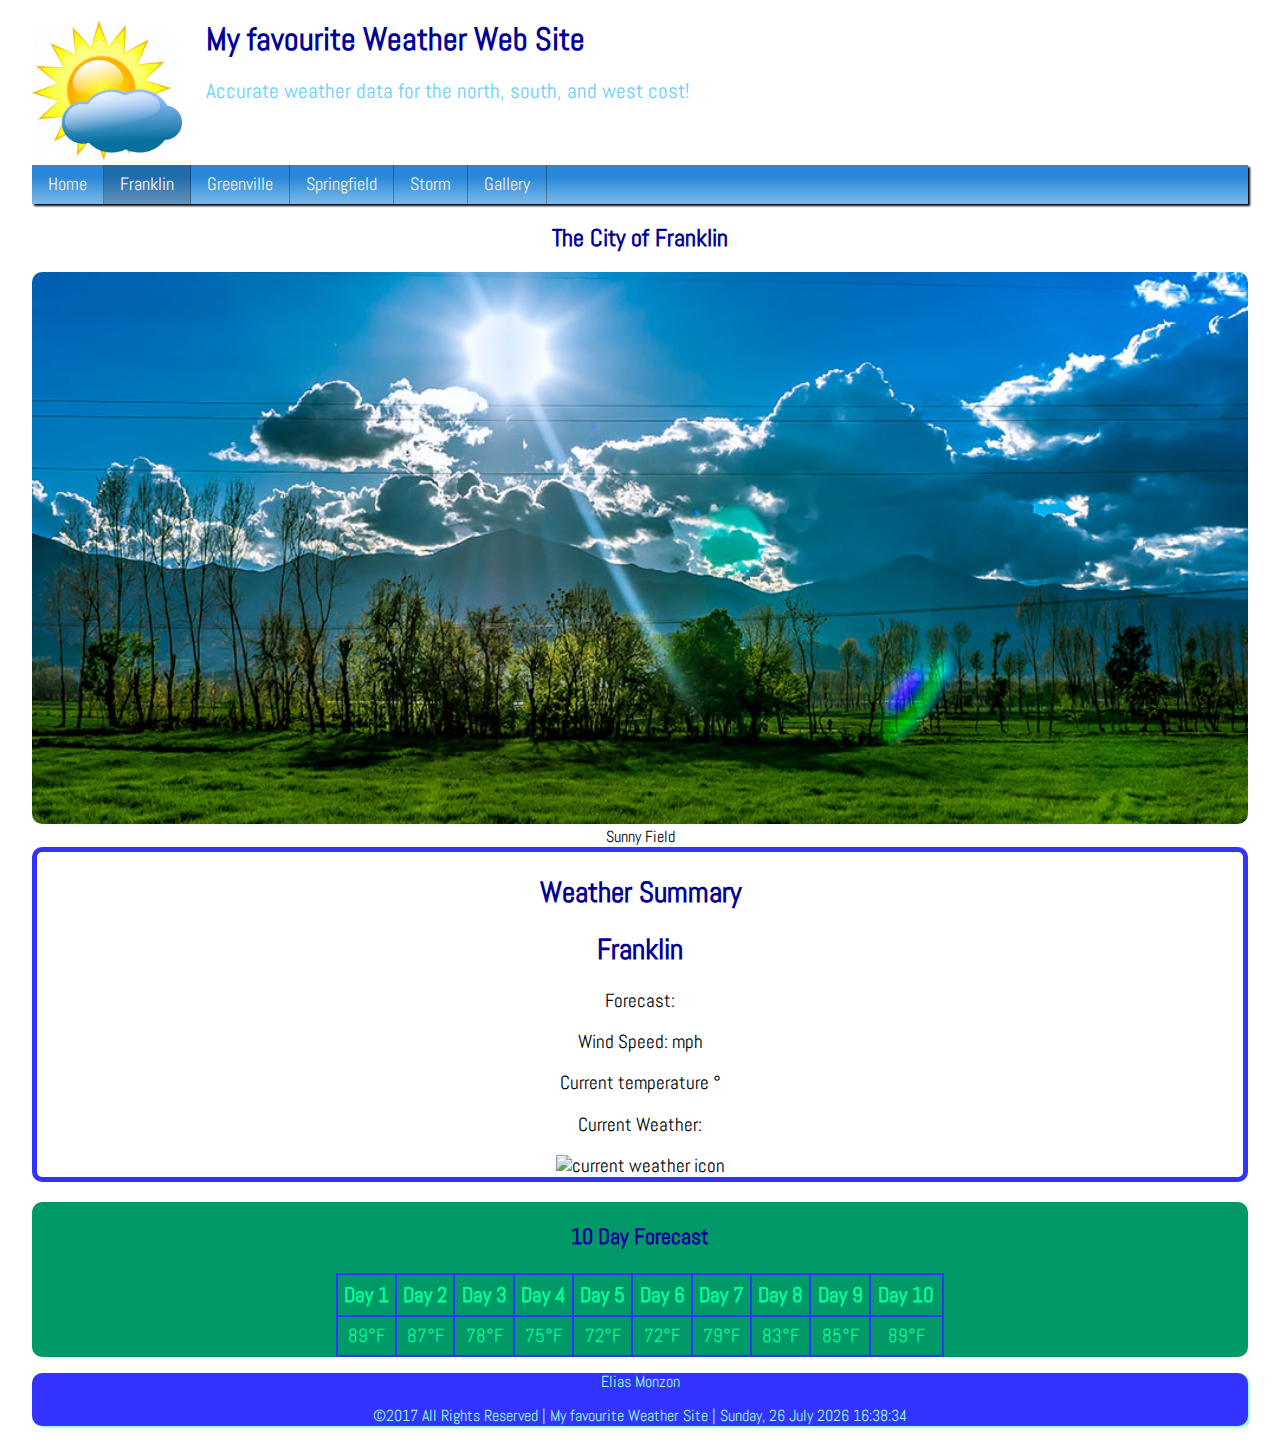
<file: franklin.html>
<!DOCTYPE html>
<html lang="en-us">
    <head>
      <meta charset="utf-8">
      <meta name="viewport" content="width=device-width, initial-scale=1">
      <title>Franklin Weather Info Web Page</title>
      <meta name="author" content="Elías Monzón">
      <meta name="description" content="Franklin Weather Page">
      <!-- external style references in the proper cascading order -->    
      <link href='https://fonts.googleapis.com/css?family=Abel' rel='stylesheet'>  <!-- Google API font reference -->
      <link rel="stylesheet" type="text/css" href="normalize.css"> <!-- normalize useragent/browser defaults -->
      <link rel="stylesheet" type="text/css" href="small.css">    <!-- default styles - small/phone views -->
      <link rel="stylesheet" type="text/css" href="medium.css">  <!-- medium/tablet views -->
      <link rel="stylesheet" type="text/css" href="large.css">   <!-- large/wide/desktop views --> 
    </head>
    <body onload="myFunction()">
        
      <header class="clearfix">
            <figure class="logo">
                <img src="images/weather%20logo.png" alt="The site logo">
            </figure>
            <h1>My favourite Weather Web Site</h1>
          <div class="subheading">Accurate weather data for the north, south, and west cost!</div>
      </header>

      <nav class="clearfix">
          <button onclick="toggleMenu()">&#9776;</button>
          <ul id="primaryNav" class="hide">
            <li><a href="index.html">Home</a></li>
            <li class="active"><a href="#">Franklin</a></li>
            <li><a href="greenville.html">Greenville</a></li>
            <li><a href="springfield.html">Springfield</a></li>    
            <li><a href="stormCenter.html">Storm</a></li>
            <li><a href="gallery.html">Gallery</a></li>
          </ul>
      </nav> 
        
      <main>
        <h2>The City of Franklin</h2>
            <figure>
              <img src="images/sunnyField-12.jpg" alt="sunny field" sizes="100vw" 
                   srcset="images/sunnyField-3.jpg 320w, 
                           images/sunnyField-6.jpg 500w, 
                           images/sunnyField-8.jpg 800w">
              <figcaption>Sunny Field</figcaption>
            </figure>
            
        <section>
          <h2>Weather Summary</h2>    
            <h2 id="place">Franklin</h2>
            <p>Forecast: <span id="textForecast"></span></p>
            <p> Wind Speed: <span id="windSpeed"></span><span> mph</span></p>
            <p>Current temperature <span id="currentTemp"></span>&deg;</p>
            <p>Current Weather: </p>
            <img id="currentWeatherIcon" alt="current weather icon" class="weatherIcon">
        </section>

        <section class="forecast">
          <h3>10 Day Forecast</h3>
          <table>
            <thead>
              <tr>
                <th>Day 1</th>
                <th>Day 2</th>
                <th>Day 3</th>
                <th>Day 4</th>
                <th>Day 5</th>
                <th>Day 6</th>
                <th>Day 7</th>
                <th>Day 8</th>
                <th>Day 9</th>
                <th>Day 10</th>
              </tr>
            </thead>
            <tbody>  
              <tr>
                <td>89&deg;F</td>
                <td>87&deg;F</td>
                <td>78&deg;F</td>
                <td>75&deg;F</td>
                <td>72&deg;F</td>
                <td>72&deg;F</td>
                <td>79&deg;F</td>
                <td>83&deg;F</td>
                <td>85&deg;F</td>
                <td>89&deg;F</td>
              </tr>
            </tbody>
          </table>
        </section>
      </main>

      <footer>
        <aside>
          <p>Elias Monzon</p>
        </aside>
        <p class="footer-bar">&copy;2017 All Rights Reserved | My favourite Weather Site | 
            <span id="currentdate">Current Date Placeholder</span>
        </p>
      </footer>
      <script src="hamburger.js"></script>
      <script src="currentDate.js"></script>
      <script src="wu-weather.js"></script>
    </body>
</html>
</file>
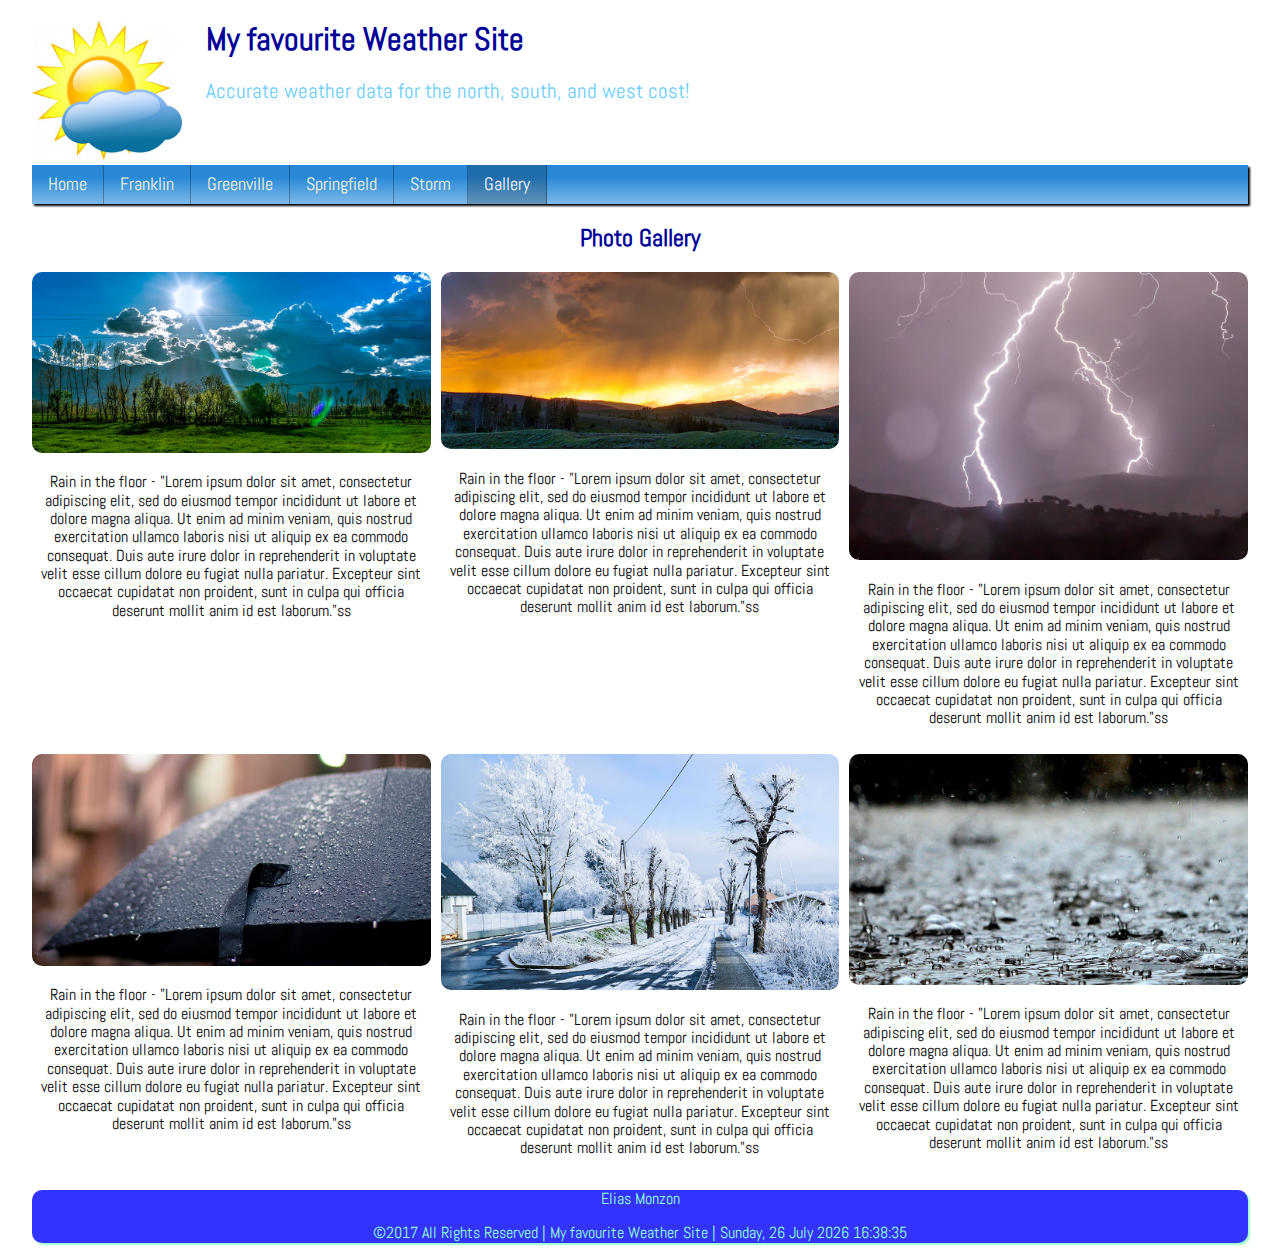
<file: gallery.html>
<!DOCTYPE html>
<html lang="en-us">
    <head>
        <meta charset="utf-8">
        <meta name="viewport" content="width=device-width, initial-scale=1">
        <meta name="author" content="Elías Monzón">
        <meta name="description" content="Gallery.html">
        <title>Gallery</title>
        <link href='https://fonts.googleapis.com/css?family=Abel' rel='stylesheet'>  <!-- Google API font reference -->
        <link rel="stylesheet" type="text/css" href="normalize.css"> <!-- normalize useragent/browser defaults -->
        <link rel="stylesheet" type="text/css" href="small.css">    <!-- default styles - small/phone views -->
        <link rel="stylesheet" type="text/css" href="medium.css">  <!-- medium/tablet views -->
        <link rel="stylesheet" type="text/css" href="large.css">   <!-- large/wide/desktop views --> 
    </head>
    <body onload="myFunction()">
        <header class="clearfix">
            <figure class="logo">
                <img src="images/weather%20logo.png" alt="The site logo">
            </figure>
            <h1>My favourite Weather Site</h1>
            <div class="subheading">Accurate weather data for the north, south, and west cost!</div>
        </header>

        <nav class="clearfix">
          <button onclick="toggleMenu()">&#9776;</button>
          <ul id="primaryNav" class="hide">
            <li><a href="index.html">Home</a></li>
            <li><a href="franklin.html">Franklin</a></li>
            <li><a href="#">Greenville</a></li>
            <li><a href="#">Springfield</a></li>    
            <li><a href="stormCenter.html">Storm</a></li>
            <li class="active"><a href="#">Gallery</a></li>
          </ul>
        </nav> 
        <main>
            <h2>Photo Gallery</h2>
            <div class="grid">
                <figure>
                    <img src="images/sunnyField-6.jpg">
                    <figcaption>
                        <p>Rain in the floor - "Lorem ipsum dolor sit amet, consectetur adipiscing elit, sed do eiusmod tempor incididunt ut labore et dolore magna aliqua. Ut enim ad minim veniam, quis nostrud exercitation ullamco laboris nisi ut aliquip ex ea commodo consequat. Duis aute irure dolor in reprehenderit in voluptate velit esse cillum dolore eu fugiat nulla pariatur. Excepteur sint occaecat cupidatat non proident, sunt in culpa qui officia deserunt mollit anim id est laborum."ss</p>
                    </figcaption>
                </figure>

                <figure>
                    <img src="images/rainy%20sky-6.jpg">
                    <figcaption>
                        <p>Rain in the floor - "Lorem ipsum dolor sit amet, consectetur adipiscing elit, sed do eiusmod tempor incididunt ut labore et dolore magna aliqua. Ut enim ad minim veniam, quis nostrud exercitation ullamco laboris nisi ut aliquip ex ea commodo consequat. Duis aute irure dolor in reprehenderit in voluptate velit esse cillum dolore eu fugiat nulla pariatur. Excepteur sint occaecat cupidatat non proident, sunt in culpa qui officia deserunt mollit anim id est laborum."ss</p>
                    </figcaption>
                </figure>

                <figure>
                    <img src="images/stormy-sky-6.jpg">
                    <figcaption>
                        <p>Rain in the floor - "Lorem ipsum dolor sit amet, consectetur adipiscing elit, sed do eiusmod tempor incididunt ut labore et dolore magna aliqua. Ut enim ad minim veniam, quis nostrud exercitation ullamco laboris nisi ut aliquip ex ea commodo consequat. Duis aute irure dolor in reprehenderit in voluptate velit esse cillum dolore eu fugiat nulla pariatur. Excepteur sint occaecat cupidatat non proident, sunt in culpa qui officia deserunt mollit anim id est laborum."ss</p>
                    </figcaption>
                </figure>

                <figure>
                    <img src="images/umbrella-6.jpg">
                    <figcaption>
                        <p>Rain in the floor - "Lorem ipsum dolor sit amet, consectetur adipiscing elit, sed do eiusmod tempor incididunt ut labore et dolore magna aliqua. Ut enim ad minim veniam, quis nostrud exercitation ullamco laboris nisi ut aliquip ex ea commodo consequat. Duis aute irure dolor in reprehenderit in voluptate velit esse cillum dolore eu fugiat nulla pariatur. Excepteur sint occaecat cupidatat non proident, sunt in culpa qui officia deserunt mollit anim id est laborum."ss</p>
                    </figcaption>
                </figure>

                <figure>
                    <img src="images/snow-6.jpg">
                    <figcaption>
                        <p>Rain in the floor - "Lorem ipsum dolor sit amet, consectetur adipiscing elit, sed do eiusmod tempor incididunt ut labore et dolore magna aliqua. Ut enim ad minim veniam, quis nostrud exercitation ullamco laboris nisi ut aliquip ex ea commodo consequat. Duis aute irure dolor in reprehenderit in voluptate velit esse cillum dolore eu fugiat nulla pariatur. Excepteur sint occaecat cupidatat non proident, sunt in culpa qui officia deserunt mollit anim id est laborum."ss</p>
                    </figcaption>
                </figure>

                <figure>
                    <img src="images/rain-6.jpg">
                    <figcaption>
                        <p>Rain in the floor - "Lorem ipsum dolor sit amet, consectetur adipiscing elit, sed do eiusmod tempor incididunt ut labore et dolore magna aliqua. Ut enim ad minim veniam, quis nostrud exercitation ullamco laboris nisi ut aliquip ex ea commodo consequat. Duis aute irure dolor in reprehenderit in voluptate velit esse cillum dolore eu fugiat nulla pariatur. Excepteur sint occaecat cupidatat non proident, sunt in culpa qui officia deserunt mollit anim id est laborum."ss</p>
                    </figcaption>
                </figure>
            </div>
        </main>
        <footer>
        <aside>
          <p>Elias Monzon</p>
        </aside>
            <p class="footer-bar">&copy;2017 All Rights Reserved | My favourite Weather Site | 
                <span id="currentdate">Current Date Placeholder</span>
            </p>
        </footer>
        <script src="hamburger.js"></script>
        <script src="currentDate.js"></script>
    </body>
</html>
</file>
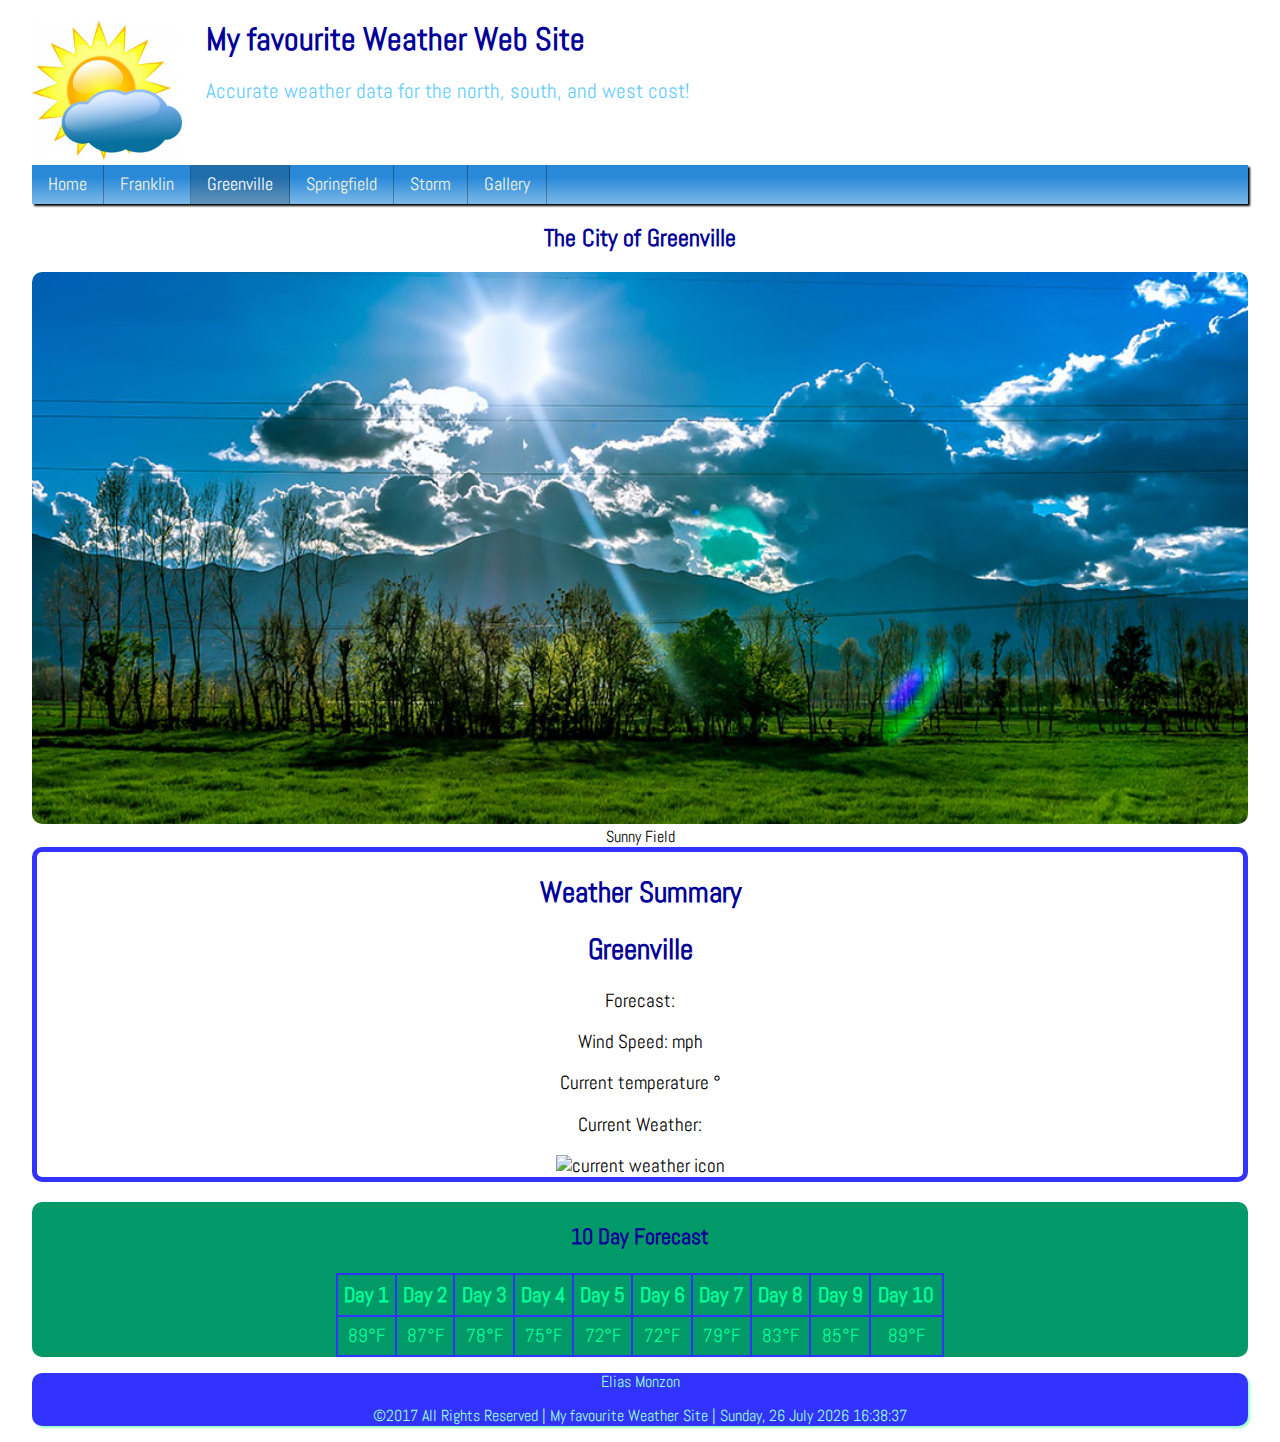
<file: greenville.html>
<!DOCTYPE html>
<html lang="en-us">
    <head>
        <meta charset="utf-8">
        <meta name="viewport" content="width=device-width, initial-scale=1">
        <title>My favourite Weather Site - Greenville</title>
        <meta name="author" content="Elias Monzon">
        <meta name="description" content="Franklin Weather Page">
        <!-- external style references in the proper cascading order -->    
        <link href='https://fonts.googleapis.com/css?family=Abel' rel='stylesheet'>  <!-- Google API font reference -->
        <link rel="stylesheet" type="text/css" href="normalize.css"> <!-- normalize useragent/browser defaults -->
        <link rel="stylesheet" type="text/css" href="small.css">    <!-- default styles - small/phone views -->
        <link rel="stylesheet" type="text/css" href="medium.css">  <!-- medium/tablet views -->
        <link rel="stylesheet" type="text/css" href="large.css">   <!-- large/wide/desktop views --> 
    </head>
    <body onload="myFunction()">

        <header class="clearfix">
            <figure class="logo">
                <img src="images/weather%20logo.png" alt="The site logo">
            </figure>
            <h1>My favourite Weather Web Site</h1>
            <div class="subheading">Accurate weather data for the north, south, and west cost!</div>
        </header>

        <nav class="clearfix">
            <button onclick="toggleMenu()">&#9776;</button>
            <ul id="primaryNav" class="hide">
                <li><a href="index.html">Home</a></li>
                <li><a href="franklin.html">Franklin</a></li>
                <li class="active"><a href="#">Greenville</a></li>
                <li><a href="springfield.html">Springfield</a></li>    
                <li><a href="stormCenter.html">Storm</a></li>
                <li><a href="gallery.html">Gallery</a></li>
            </ul>
        </nav> 

        <main>
            <h2>The City of Greenville</h2>
            <figure>
                <img src="images/sunnyField-12.jpg" alt="sunny field" sizes="100vw" 
                     srcset="images/sunnyField-3.jpg 320w, 
                             images/sunnyField-6.jpg 500w, 
                             images/sunnyField-8.jpg 800w">
                <figcaption>Sunny Field</figcaption>
            </figure>

            <section>
                <h2>Weather Summary</h2>    
                <h2 id="placeG">Greenville</h2>
                <p>Forecast: <span id="textForecastG"></span></p>
                <p> Wind Speed: <span id="windSpeedG"></span><span> mph</span></p>
                <p>Current temperature <span id="currentTempG"></span>&deg;</p>
                <p>Current Weather: </p>
                <img id="currentWeatherGIcon" alt="current weather icon" class="weatherIcon">
            </section>

            <section class="forecast">
                <h3>10 Day Forecast</h3>
                <table>
                    <thead>
                        <tr>
                            <th>Day 1</th>
                            <th>Day 2</th>
                            <th>Day 3</th>
                            <th>Day 4</th>
                            <th>Day 5</th>
                            <th>Day 6</th>
                            <th>Day 7</th>
                            <th>Day 8</th>
                            <th>Day 9</th>
                            <th>Day 10</th>
                        </tr>
                    </thead>
                    <tbody>  
                        <tr>
                            <td>89&deg;F</td>
                            <td>87&deg;F</td>
                            <td>78&deg;F</td>
                            <td>75&deg;F</td>
                            <td>72&deg;F</td>
                            <td>72&deg;F</td>
                            <td>79&deg;F</td>
                            <td>83&deg;F</td>
                            <td>85&deg;F</td>
                            <td>89&deg;F</td>
                        </tr>
                    </tbody>
                </table>
            </section>  
        </main>

        <footer>
            <aside>
                <p>Elias Monzon</p>
              </aside>
            <p class="footer-bar">&copy;2017 All Rights Reserved | My favourite Weather Site | 
                <span id="currentdate">Current Date Placeholder</span>
            </p>
        </footer>
        <script src="hamburger.js"></script>
        <script src="currentDate.js"></script>
        <script src="wu-weather.js"></script>
    </body>
</html>
</file>
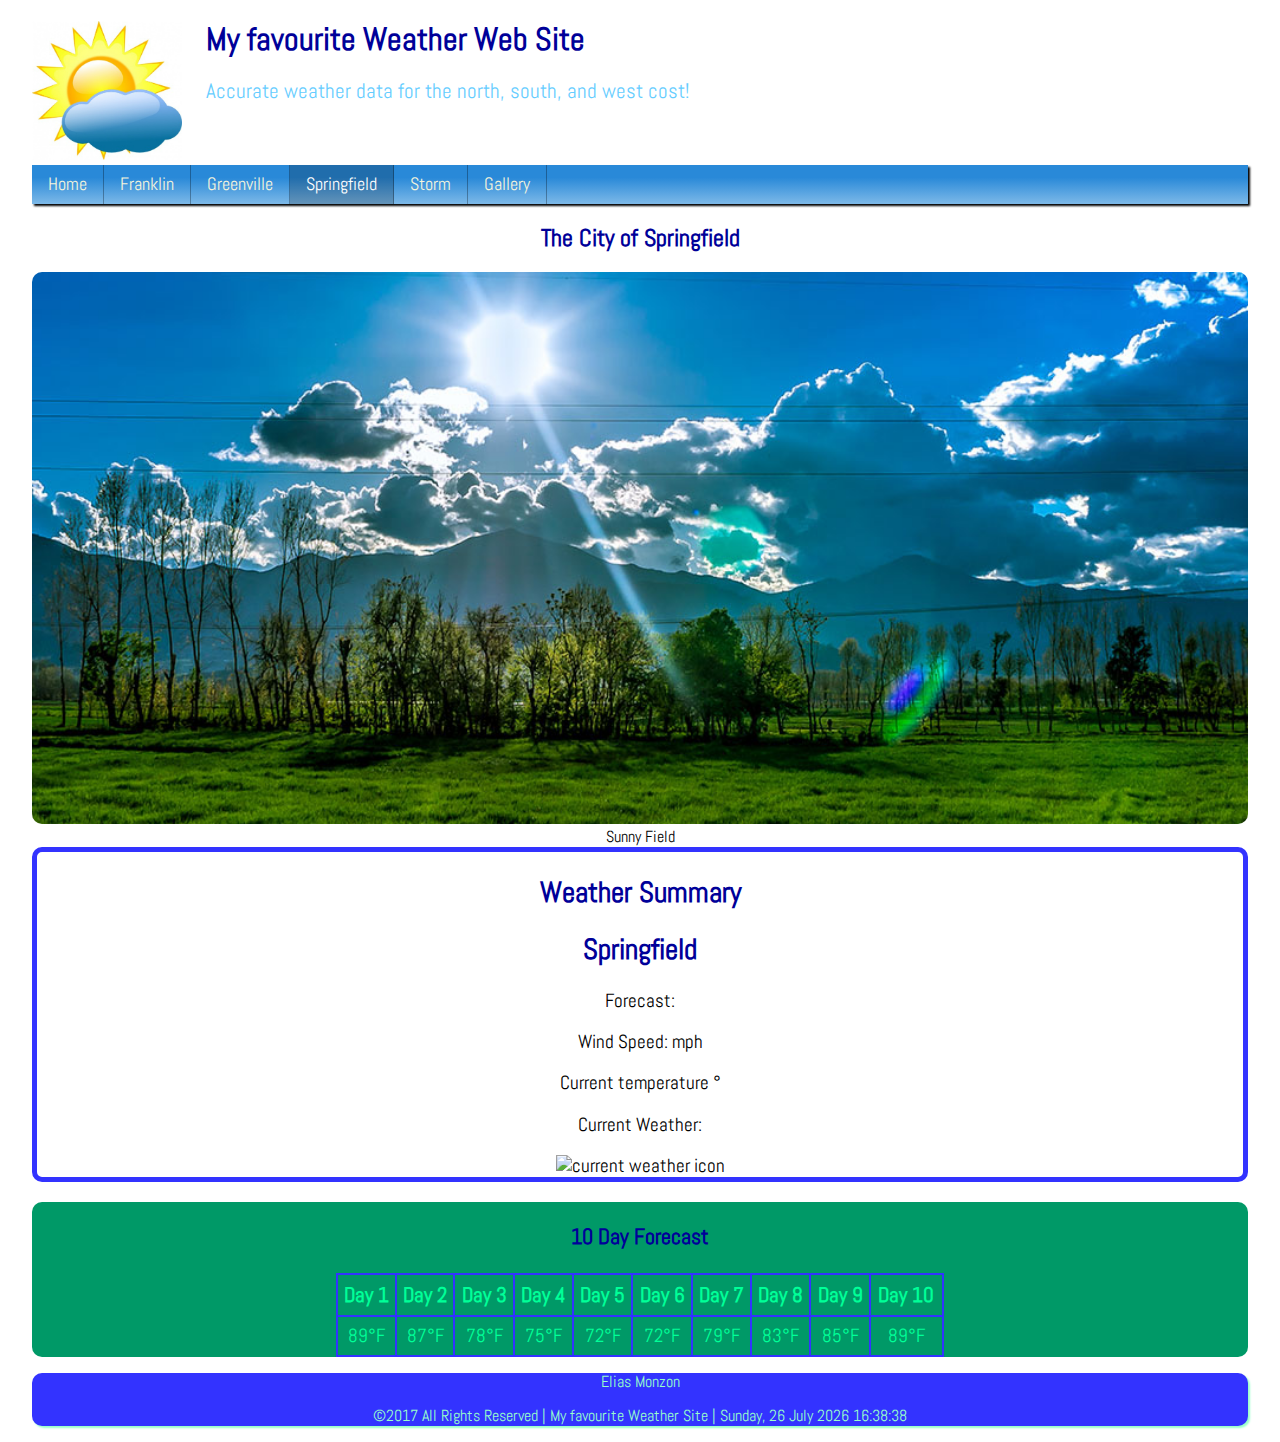
<file: springfield.html>
<!DOCTYPE html>
<html lang="en-us">
    <head>
        <meta charset="utf-8">
        <meta name="viewport" content="width=device-width, initial-scale=1">
        <title>My favourite Weather Site - Springfield</title>
        <meta name="author" content="Elias Monzon">
        <meta name="description" content="Franklin Weather Page">
        <!-- external style references in the proper cascading order -->    
        <link href='https://fonts.googleapis.com/css?family=Abel' rel='stylesheet'>  <!-- Google API font reference -->
        <link rel="stylesheet" type="text/css" href="normalize.css"> <!-- normalize useragent/browser defaults -->
        <link rel="stylesheet" type="text/css" href="small.css">    <!-- default styles - small/phone views -->
        <link rel="stylesheet" type="text/css" href="medium.css">  <!-- medium/tablet views -->
        <link rel="stylesheet" type="text/css" href="large.css">   <!-- large/wide/desktop views --> 
    </head>
    <body onload="myFunction()">

        <header class="clearfix">
            <figure class="logo">
                <img src="images/weather%20logo.png" alt="The site logo">
            </figure>
            <h1>My favourite Weather Web Site</h1>
            <div class="subheading">Accurate weather data for the north, south, and west cost!</div>
        </header>

        <nav class="clearfix">
            <button onclick="toggleMenu()">&#9776;</button>
            <ul id="primaryNav" class="hide">
                <li><a href="index.html">Home</a></li>
                <li><a href="franklin.html">Franklin</a></li>
                <li><a href="greenville.html">Greenville</a></li>
                <li class="active"><a href="#">Springfield</a></li>    
                <li><a href="stormCenter.html">Storm</a></li>
                <li><a href="gallery.html">Gallery</a></li>
            </ul>
        </nav> 

        <main>
            <h2>The City of Springfield</h2>
            <figure>
                <img src="images/sunnyField-12.jpg" alt="sunny field" sizes="100vw" 
                     srcset="images/sunnyField-3.jpg 320w, 
                             images/sunnyField-6.jpg 500w, 
                             images/sunnyField-8.jpg 800w">
                <figcaption>Sunny Field</figcaption>
            </figure>

            <section>
                <h2>Weather Summary</h2>    
                <h2 id="placeS">Springfield</h2>
                <p>Forecast: <span id="textForecastS"></span></p>
                <p> Wind Speed: <span id="windSpeedS"></span><span> mph</span></p>
                <p>Current temperature <span id="currentTempS"></span>&deg;</p>
                <p>Current Weather: </p>
                <img id="currentWeatherSIcon" alt="current weather icon" class="weatherIcon">
            </section>

            <section class="forecast">
                <h3>10 Day Forecast</h3>
                <table>
                    <thead>
                        <tr>
                            <th>Day 1</th>
                            <th>Day 2</th>
                            <th>Day 3</th>
                            <th>Day 4</th>
                            <th>Day 5</th>
                            <th>Day 6</th>
                            <th>Day 7</th>
                            <th>Day 8</th>
                            <th>Day 9</th>
                            <th>Day 10</th>
                        </tr>
                    </thead>
                    <tbody>  
                        <tr>
                            <td>89&deg;F</td>
                            <td>87&deg;F</td>
                            <td>78&deg;F</td>
                            <td>75&deg;F</td>
                            <td>72&deg;F</td>
                            <td>72&deg;F</td>
                            <td>79&deg;F</td>
                            <td>83&deg;F</td>
                            <td>85&deg;F</td>
                            <td>89&deg;F</td>
                        </tr>
                    </tbody>
                </table>
            </section>	  
        </main>

        <footer>
            <aside>
                <p>Elias Monzon</p>
            </aside>
            <p class="footer-bar">&copy;2017 All Rights Reserved | My favourite Weather Site | 
                <span id="currentdate">Current Date Placeholder</span>
            </p>
        </footer>
        <script src="hamburger.js"></script>
        <script src="currentDate.js"></script>
        <script src="wu-weather.js"></script>
    </body>
</html>
</file>
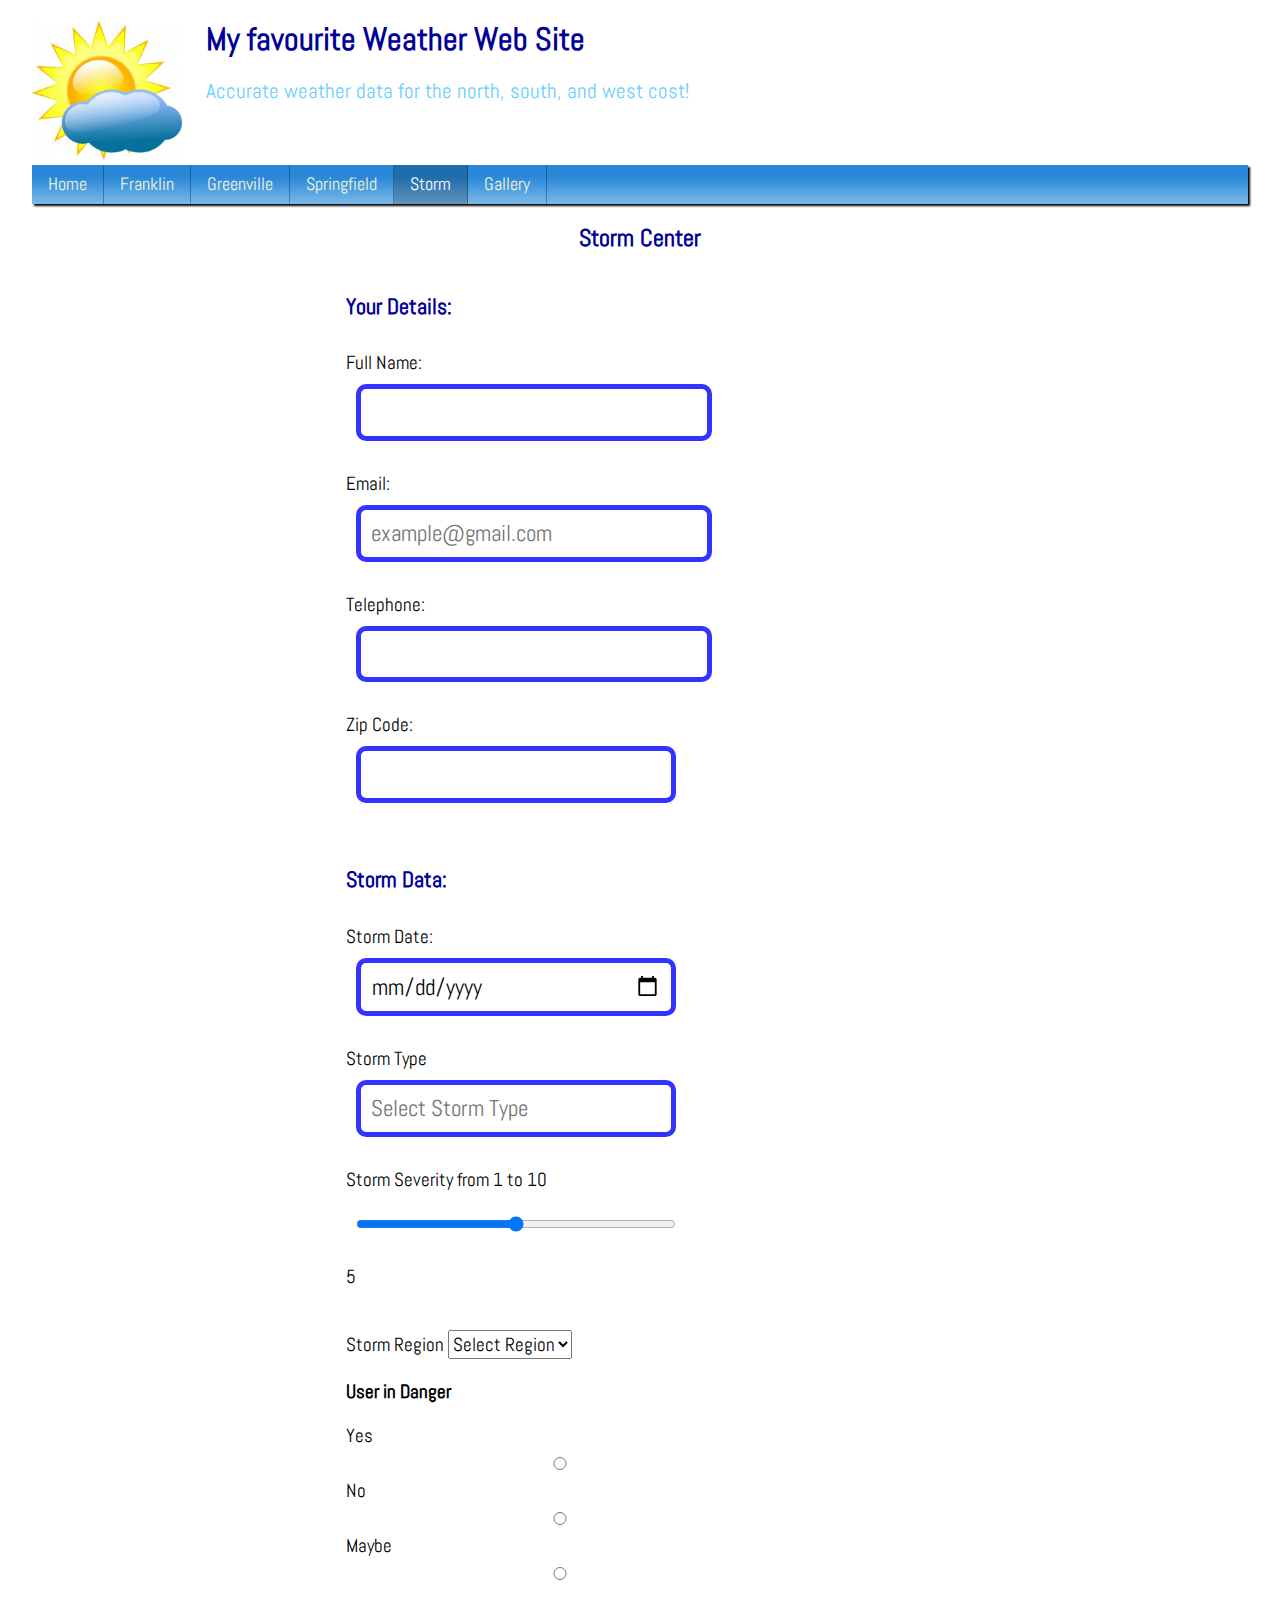
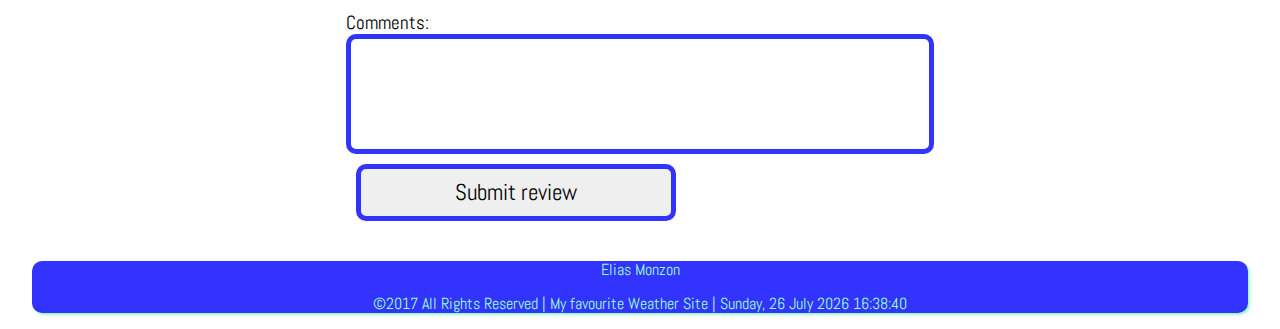
<file: stormCenter.html>
<!DOCTYPE html>
<html lang="en-us">
    <head>
      <meta charset="utf-8">
      <meta name="viewport" content="width=device-width, initial-scale=1">
      <title>Storm Center Page</title>
      <meta name="author" content="Elías Monzón">
      <meta name="description" content="Franklin Weather Page">
      <!-- external style references in the proper cascading order -->    
      <link href='https://fonts.googleapis.com/css?family=Abel' rel='stylesheet'>  <!-- Google API font reference -->
      <link rel="stylesheet" type="text/css" href="normalize.css"> <!-- normalize useragent/browser defaults -->
      <link rel="stylesheet" type="text/css" href="small.css">    <!-- default styles - small/phone views -->
      <link rel="stylesheet" type="text/css" href="medium.css">  <!-- medium/tablet views -->
      <link rel="stylesheet" type="text/css" href="large.css">   <!-- large/wide/desktop views --> 
    </head>
    <body onload="myFunction()">
        
      <header class="clearfix">
            <figure class="logo">
                <img src="images/weather%20logo.png" alt="The site logo">
            </figure>
            <h1>My favourite Weather Web Site</h1>
          <div class="subheading">Accurate weather data for the north, south, and west cost!</div>
      </header>

      <nav class="clearfix">
          <button onclick="toggleMenu()">&#9776;</button>
          <ul id="primaryNav" class="hide">
            <li><a href="index.html">Home</a></li>
            <li><a href="franklin.html">Franklin</a></li>
            <li><a href="greenville.html">Greenville</a></li>
            <li><a href="springfield.html">Springfield</a></li>    
            <li class="active"><a href="#">Storm</a></li>
            <li><a href="gallery.html">Gallery</a></li>
          </ul>
      </nav> 
        
      <main>
        <h2>Storm Center</h2>
        <form action="thanks.html" method="get">
            <fieldset>
                <legend>
                    <h3>Your Details:</h3>
                </legend>
                <label>
                    Full Name:
                    <input type="text" name="name" size="30" minlength="5" pattern="[a-zA-Z]+" title="Please, only use Alpha caracters" required>
                </label>
                <br />
                <label>
                    Email:
                    <input type="email" name="email" size="30" placeholder="example@gmail.com" title="Your Email">
                </label>
                <br />
                <label>
                    Telephone:
                    <input type="tel" name="usertel" size="30" required>
                </label>
                <br />
                <label>
                    Zip Code:
                    <input type="number" name="userzipc" size="30" required>
                </label>
                <br />
                </fieldset>
                <br />
            
            <fieldset>
                <legend>
                <h3>Storm Data:</h3>
                </legend>
                <label>
                    Storm Date:
                    <input type="date" name="stormdate" size="15">
                </label>
                <br />
                <label>
                    Storm Type
                </label>
                <input list="stormtype" name="stormtype" placeholder="Select Storm Type">
                    <datalist id="stormtype">
                        <option value="Flash Flood">
                        <option value="Hail">
                        <option value="Hurricane">
                        <option value="Thunderstorm">
                        <option value="Tornado">
                    </datalist>
                    <br />
                <label>
                    Storm Severity from 1 to 10
                </label>
                <input type="range" name="points" min="0" max="10" value="5" id="stormRange">
                <p id="demo"></p>
                <br />
                <label>
                    Storm Region
                </label>
                <select name="stormRegion">
                  <option>Select Region</option>
                  <option value="franklin">Franklin</option>
                  <option value="greenville">Greenville</option>
                  <option value="springfield">Springfield</option>
                </select>
                <br /><br />
                <div id="radio">
                    <label>
                        <b>User in Danger</b>
                    </label>
                    <br />
                    <label>
                        Yes
                    </label>
                    <input type="radio" name="userindanger" value="yes" />
                    <label>
                        No
                    </label>
                    <input type="radio" name="userindanger" value="no" />
                    <label>
                        Maybe
                    </label>
                    <input type="radio" name="userindanger" value="maybe" />
                    
                </div>
                <br />
                <label for="comments">
                    Comments:
                </label>
                <br />
                <textarea rows="4" cols="40" id="comments"></textarea>
                <br />
                <input type="submit" value="Submit review" />
            </fieldset>
        </form>
      </main>

      <footer>
        <aside>
          Elias Monzon
        </aside>
          <p class="footer-bar">&copy;2017 All Rights Reserved | My favourite Weather Site | 
            <span id="currentdate">Current Date Placeholder</span>
        </p>
      </footer>
      <script src="hamburger.js"></script>
      <script src="currentDate.js"></script>
      <script src="typeRange.js"></script>
    </body>
</html>
</file>
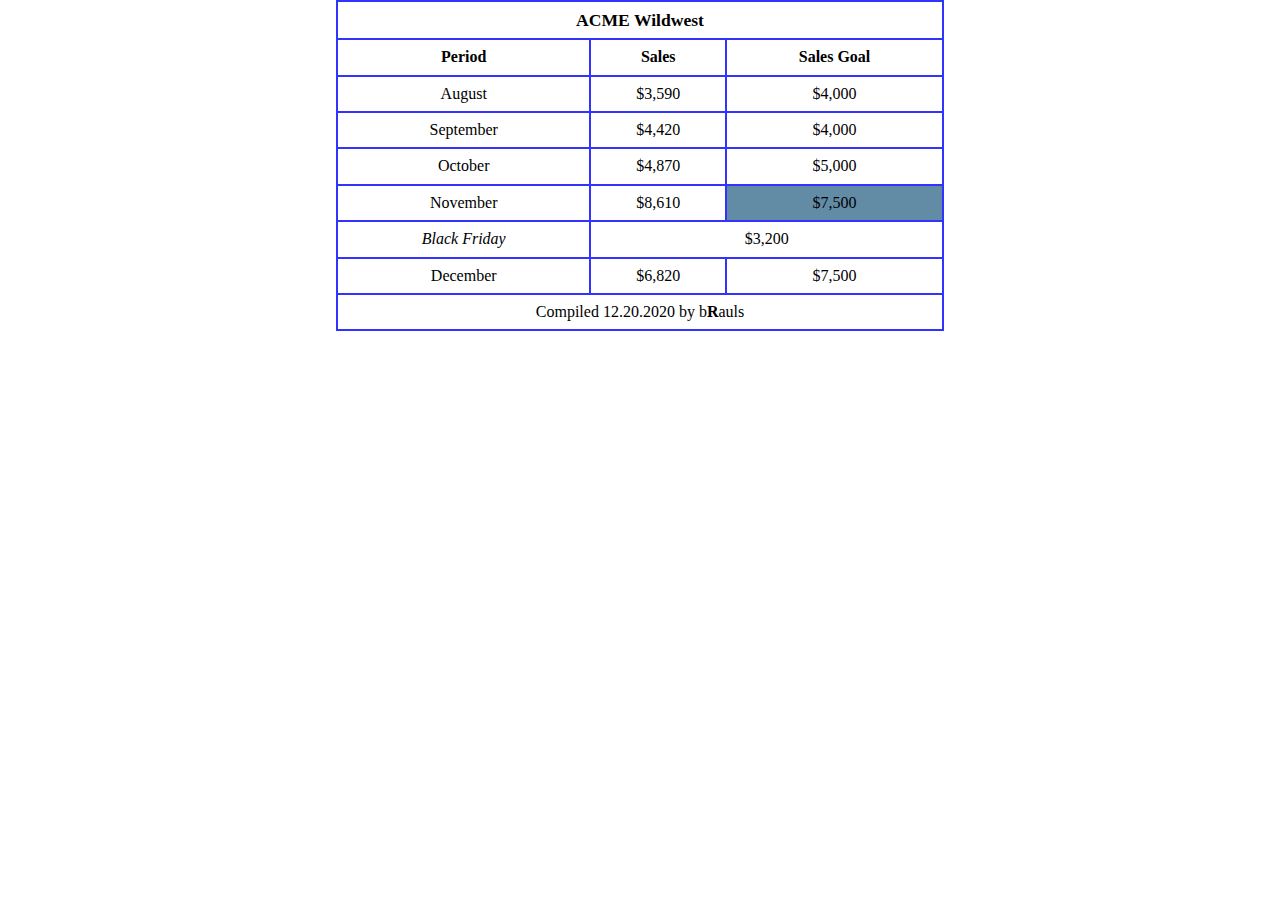
<file: tablebuild.html>
<!DOCTYPE html>
<html lang="en-us">
    <head>
        <title>TABLE</title>
        <meta name="viewport" content="width=device-width, initial-scale=1">
        <meta name="author" content="Elías Monzón">
        <meta name="description" content="Franklin Weather Page Table">
        <!-- external style references in the proper cascading order --> 
        <link rel="stylesheet" type="text/css" href="normalize.css"> <!-- normalize useragent/browser defaults -->
        <link rel="stylesheet" type="text/css" href="small.css">    <!-- default styles - small/phone views -->
        <link rel="stylesheet" type="text/css" href="medium.css">  <!-- medium/tablet views -->
        <link rel="stylesheet" type="text/css" href="large.css">   <!-- large/wide/desktop views --> 
    </head>

    <body>
        <main>
            <table>
                <thead>
                  <tr>
                    <th colspan="3">ACME Wildwest</th>
                  </tr>
                  <tr>
                    <th scope="col">Period</th>
                    <th scope="col">Sales</th> 
                    <th scope="col">Sales Goal</th>
                  </tr>
                </thead>
                <tbody>
                  <tr>
                    <td>August</td>
                    <td>$3,590</td> 
                    <td>$4,000</td>
                  </tr>
                  <tr>
                    <td>September</td>
                    <td>$4,420</td> 
                    <td>$4,000</td>
                  </tr>
                  <tr>
                    <td>October</td>
                    <td>$4,870</td> 
                    <td>$5,000</td>
                  </tr>
                  <tr>
                    <td>November</td>
                    <td>$8,610</td> 
                    <td id="hg">$7,500</td>
                  </tr>
                  <tr>
                    <td><i>Black Friday</i></td>
                    <td colspan="2">$3,200</td> 

                  </tr> 
                  <tr>
                    <td>December</td>
                    <td>$6,820</td> 
                    <td>$7,500</td>
                  </tr>
                </tbody>
                <tfoot>
                  <tr>
                      <td colspan="3">Compiled 12.20.2020 by b<b>R</b>auls</td>
                  </tr>
                </tfoot>
            </table>
        </main>
    </body>
</html>
</file>
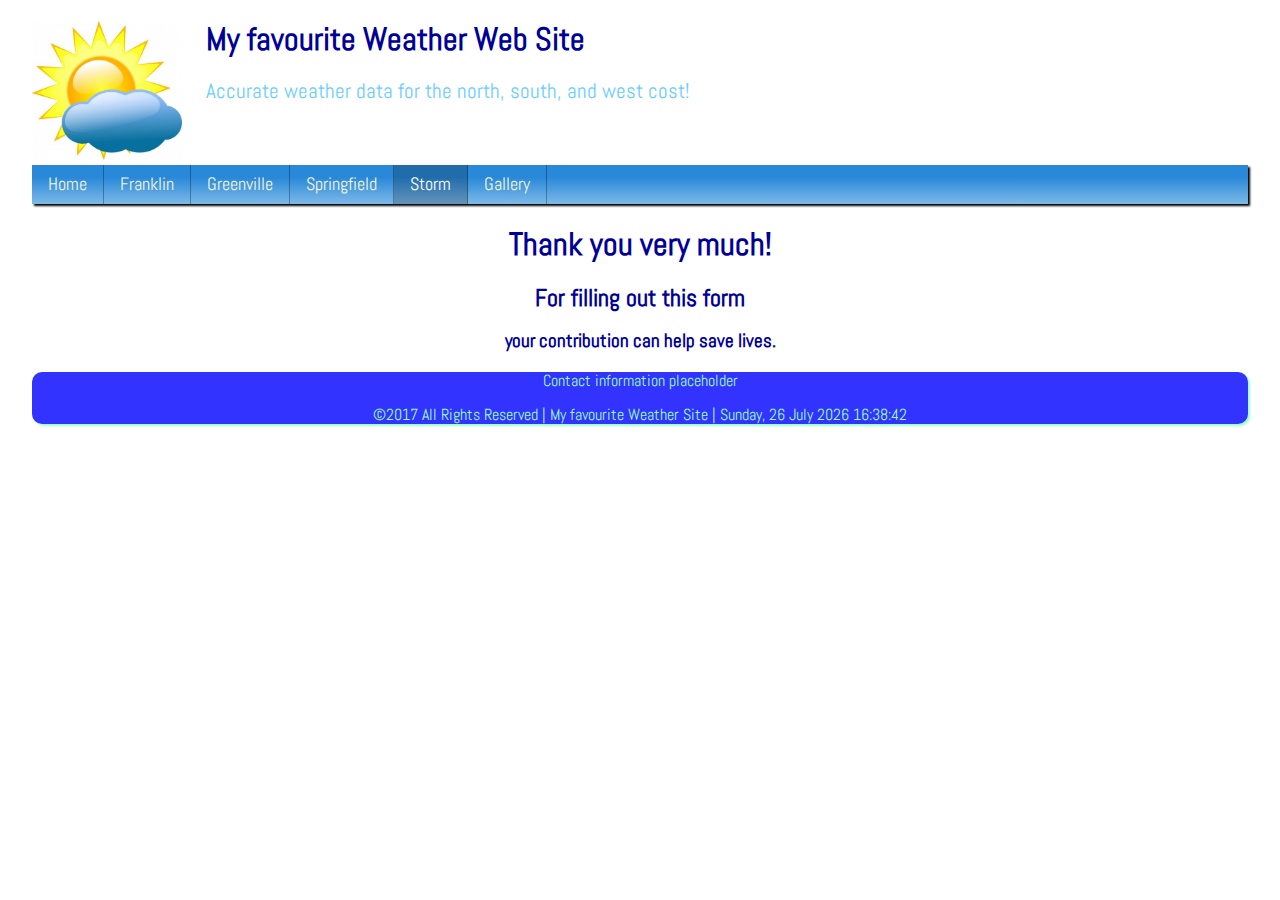
<file: thanks.html>
<!DOCTYPE html>
<html lang="en-us">
    <head>
      <meta charset="utf-8">
      <meta name="viewport" content="width=device-width, initial-scale=1">
      <title>Thanks</title>
      <meta name="author" content="Elías Monzón">
      <meta name="description" content="Franklin Weather Page">
      <!-- external style references in the proper cascading order -->    
      <link href='https://fonts.googleapis.com/css?family=Abel' rel='stylesheet'>  <!-- Google API font reference -->
      <link rel="stylesheet" type="text/css" href="normalize.css"> <!-- normalize useragent/browser defaults -->
      <link rel="stylesheet" type="text/css" href="small.css">    <!-- default styles - small/phone views -->
      <link rel="stylesheet" type="text/css" href="medium.css">  <!-- medium/tablet views -->
      <link rel="stylesheet" type="text/css" href="large.css">   <!-- large/wide/desktop views --> 
    </head>
    <body onload="myFunction()">
        
      <header class="clearfix">
            <figure class="logo">
                <img src="images/weather%20logo.png" alt="The site logo">
            </figure>
            <h1>My favourite Weather Web Site</h1>
          <div class="subheading">Accurate weather data for the north, south, and west cost!</div>
      </header>

      <nav class="clearfix">
          <button onclick="toggleMenu()">&#9776;</button>
          <ul id="primaryNav" class="hide">
            <li><a href="index.html">Home</a></li>
            <li><a href="franklin.html">Franklin</a></li>
            <li><a href="greenville.html">Greenville</a></li>
            <li><a href="springfield.html">Springfield</a></li>    
            <li class="active"><a href="stormCenter.html">Storm</a></li>
            <li><a href="gallery.html">Gallery</a></li>
          </ul>
      </nav> 
        
      <main>
        <h1>Thank you very much!</h1>
		  <h2>For filling out this form</h2>
          <h3>your contribution can help save lives.</h3>
      </main>

      <footer>
        <aside>
          Contact information placeholder
        </aside>
        <p class="footer-bar">&copy;2017 All Rights Reserved | My favourite Weather Site | 
            <span id="currentdate">Current Date Placeholder</span>
        </p>
      </footer>
      <script src="hamburger.js"></script>
      <script src="currentDate.js"></script>
    </body>
</html>
</file>
<file: small.css>
/* This main css file contains the default rules and is geared toward the small/phone view */

* {box-sizing: border-box;}  /* This wildcard applies to all elements ensuring a box layout model */

body {
    min-width: 420px;
    font-size: 16px;
  /* Declare the base font-family - from google font api or other */
    width: 95%;
    margin: auto;
    text-align: center;
    font-family: 'Abel';
}

header, nav, main, footer { /* the comma means apply the following CSS declarations to all of the listed elements */
  /* Declare the maximum width and other main element rules to limit the stretch on wide views */
}

/* HEADER STYLE */
header {
    border-radius: 10px;
    text-align: left;
}
h1, h2, h3 {
    color: #000099;
}
header figure.logo {
    float: left;
    margin: 0 2% 0 0;
}
header .subheading {
    width: 100%;
    color: #66CDFF;
    font-size: 1.3em;
    margin-bottom: 10px;
}

   /* NAV STYLE */

nav {
    width: 100%;
    box-shadow: 2px 2px 2px;
    text-align: left;
    background-color: #128FFF;
    font-family: 'Abel';
}
nav button{
    margin: .2rem 2%;
    background-color: transparent;
    border: none;
    font-size: 1.6rem;
    color: #fff;
    
}
nav ul{
    list-style: none;
    padding: 0;
    margin: 0;
}
nav ul.hide{
    display: none;
}
nav ul li a{
    display: block;
    padding: .8rem 2%;
    text-decoration: none;
    color: beige;
    border-top: 1px solid rgba(0,0,0,0.3);  
    font-size: 1.1em;
}

/* LINKS EFECTS */

nav ul li.active a{
    background-color: rgba(0,0,0,0.2);
    color: #fff;
}

nav ul li a:hover{
    background-color: rgba(0,0,0,0.4);
}

nav ul li a:active{
    color: #00FF98;
}
   /* MAIN STYLE */

main {}
main h2 {}
main figure {margin: 0;}
main figure img { width: 100%; border-radius: 10px;}

section {}

figure+section, .forecast, input, textarea{
    width: 100%;
    min-width: 320px;
    border: 5px solid #3333FF;
    border-radius: 10px;
    display: inline-table;
    font-size: 1.2em;
}
.forecast{
    border: none;
    width: 100%;
    background-color: #009967;
    color: #00FF98;
}
figure+section{
    margin-bottom: 20px;
}

.conditionsColumn1, .highlowColumn1, .conditionsColumn2, .highlowColumn2{
    font-size: 1.2em;
    float: left;
    width: 50%;

}
article p.town-article img {  /* This structure refers to img elements that are the posterity of paragraph elements within artcle elements */
}

/* GRID SLIDESHOW STYLE */

.grid{
    display: grid;
    grid-template-columns: 1fr;
    grid-gap: 10px;
}

/* INDEX GRID STYLE */

.frow{
    margin-top: 30px;
    display: grid;
    grid-template-columns: 1fr;
    grid-gap: 10px;
}

.srow{
    display: grid;
    grid-template-columns: 1fr;
    grid-gap: 10px;
}

/* INDEX WEATHER CONDITION ICON STYLE */
.weatherIcon{
    width: 3rem;
}

/* TABLE STYLE */

table{
    margin: auto;
    width: 50%;
    border-collapse: collapse;
}
table, td, th{ 
    border: 2px solid #3333FF;
    padding: 8px 0 8px 0;
}

thead tr:first-child{
    font-size: 1.1em;
}

#hg{
    background: #628ca6;
}

/* FORM STYLE */

fieldset{
    width: 50%;
    margin: auto;
    text-align: left;
    display: inline;
    padding: 10px;
    border: none;
    font-size: 1.2em;

}
fieldset:last-child{
    margin-bottom: 20px;
}
#radio{
    display: flex;
    flex-flow: column wrap;
}
input[type="radio"]{
    margin-left: -150px;
}
input{
    display: flex;
    flex-direction: column;
    padding: 10px;
    margin: 10px;
    width: auto;
}
input:focus{
    background-color: #42f4e2;
}

/* FOOTER STYLE */

footer {
    box-shadow: 2px 2px 2px;
    background-color: #3333FF;
    color: #99FFCB;
    border-radius: 10px;
}

footer aside {}
footer>p {} /* This structure refers to p elements that are direct children of the footer element */

/* Other Class Selectors */

/*----- Clearfix: Force an Element not to collapse -----*/
.clearfix:after {
  content: "";
  display: table;
  clear: both;
}
</file>
<file: medium.css>
@media only screen and (min-width: 41.5em) {
  /* Only CSS rules that need to be changed to meet the layout needs from small to medium go in here */
nav{
    background: #2989d8; /* Old browsers */
    background: -moz-linear-gradient(top, #2989d8 32%, #7db9e8 100%); /* FF3.6-15 */
    background: -webkit-linear-gradient(top, #2989d8 32%,#7db9e8 100%); /* Chrome10-25,Safari5.1-6 */
    background: linear-gradient(to bottom, #2989d8 32%,#7db9e8 100%); /* W3C, IE10+, FF16+, Chrome26+, Opera12+, Safari7+ */
    filter: progid:DXImageTransform.Microsoft.gradient(startColorstr='#2989d8', endColorstr='#7db9e8',GradientType=0 ); /* IE6-9 */
    }
    nav button{
        display: none;
    }
    nav ul{
        display: flex;
    }
    nav ul.hide{
    display: flex;
    }
    nav ul li a{
        border: none;
        border-right: 1px solid rgba(0,0,0,0.3);
        padding: .8rem 1rem;
    }
    
    /* GRID SLIDESHOW STYLE */
    
    .grid{
        display: grid;
        grid-template-columns: 1fr 1fr;
        grid-gap: 10px;
    }

    /* INDEX GRID STYLE */
    
    .frow{
        margin-top: 30px;
        display: grid;
        grid-template-columns: 1fr 1fr;
        grid-gap: 10px;
    }

    .srow{
        display: grid;
        grid-template-columns: 1fr 1fr;
        grid-gap: 10px;
    }
    
    .frow img:hover {box-shadow: 5px 5px 10px gray;}
    .srow img:hover {box-shadow: 5px 5px 10px gray;}
}
</file>
<file: large.css>
@media only screen and (min-width: 64em) {
  /* Only CSS rules that need to be changed to meet the layout needs from medium to large/wide go in here */
  
  nav ul li a{
        padding: .6rem 1rem;}
    
  article p.town-article img { width: 29.333%; }
    
/* GRID SLIDESHOW STYLE */
    
.grid{
display: grid;
grid-template-columns: 1fr 1fr 1fr;
grid-gap: 10px;}
    
.grid img:hover {box-shadow: 5px 5px 10px gray;}   


/* INDEX GRID STYLE */

.frow{
    margin-top: 30px;
    display: grid;
    grid-template-columns: 1fr 1fr;
    grid-gap: 10px;
}

.srow{
    display: grid;
    grid-template-columns: 1fr 1fr 1fr;
    grid-gap: 10px;
}

.frow img:hover {box-shadow: 5px 5px 10px gray;}
.srow img:hover {box-shadow: 5px 5px 10px gray;}
    
}
</file>
